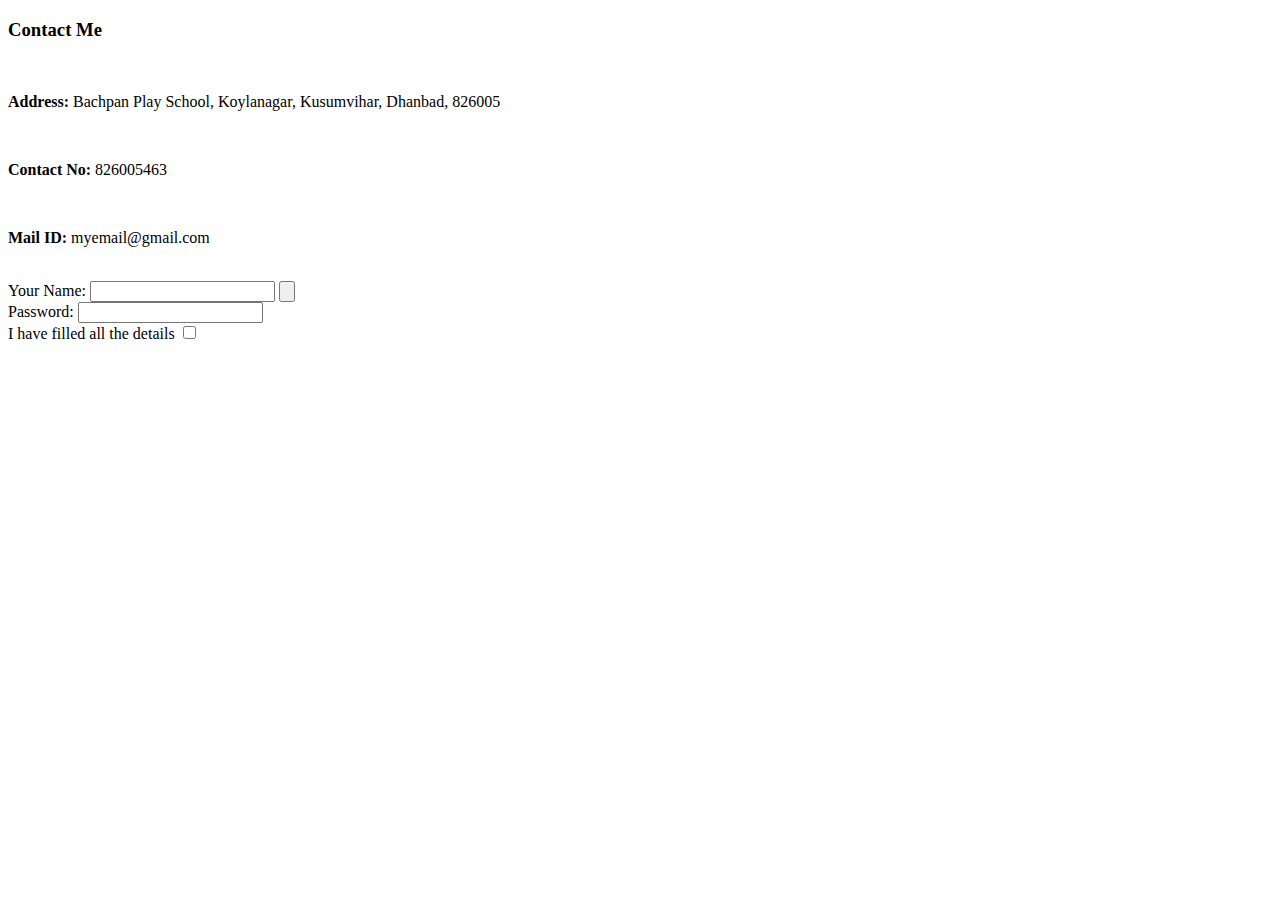
<file: Contact Me.html>
<!DOCTYPE html>
<html lang="en" dir="ltr">
  <head>
    <meta charset="utf-8">
    <title></title>
  </head>
  <body>
    <h3>Contact Me</h3><br>
    <p><strong>Address:</strong> Bachpan Play School, Koylanagar, Kusumvihar, Dhanbad, 826005</p><br>
    <p><strong>Contact No:</strong> 826005463</p><br>
    <p><strong>Mail ID:</strong> myemail@gmail.com</p><br>
    <form class="" action="index.html" method="post">
    <label>Your Name: </label>
    <input type="text" name="" value="">
    <input type="submit" name="" value=""><br>
    <label>Password:       </label>
    <input type="password" name="" value=""><br>
    <label>I have filled all the details</label>
    <input type="checkbox" name="" value="">
    </form>
  </body>
</html>
</file>
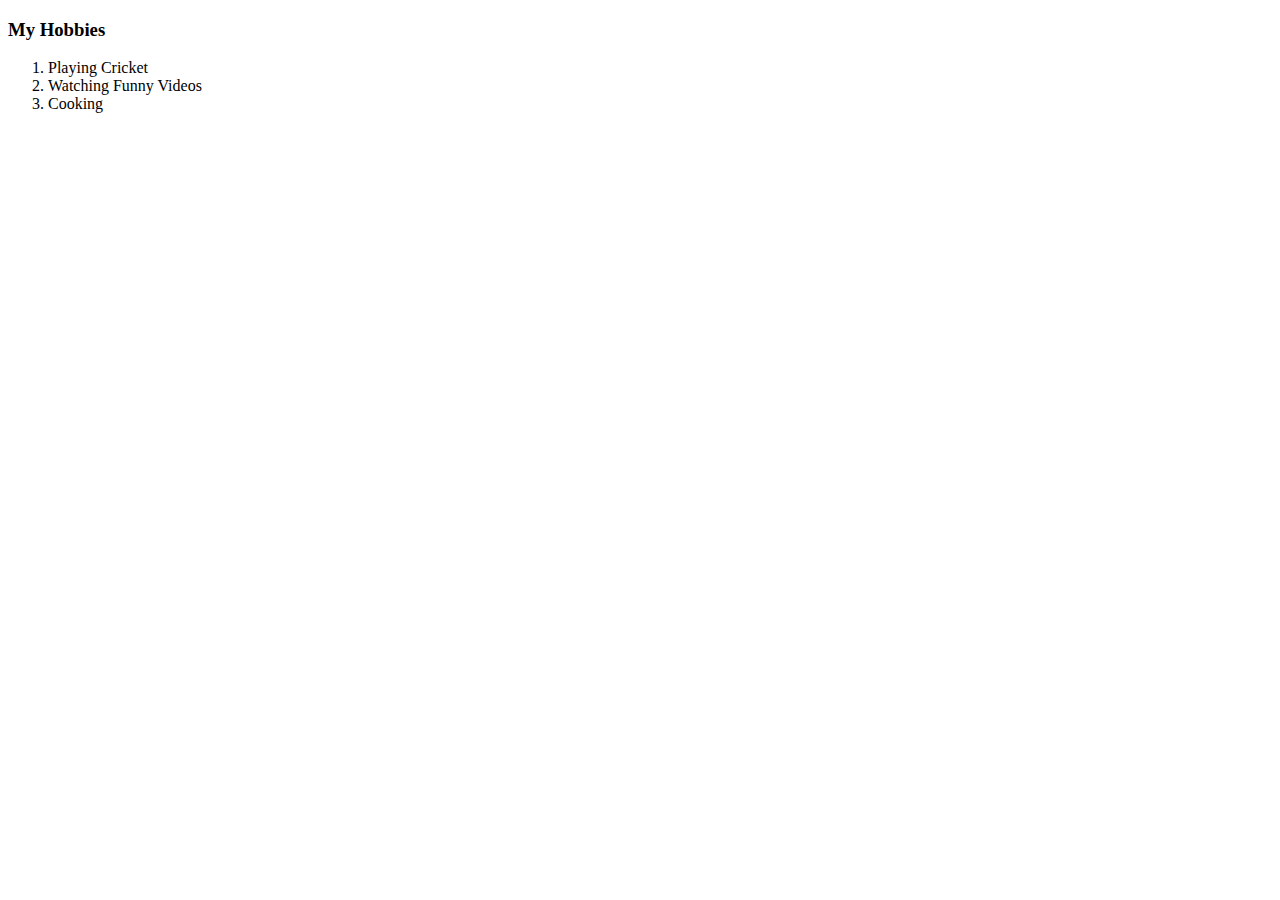
<file: My Hobbies.html>
<!DOCTYPE html>
<html>
  <head>
    <meta charset="utf-8">
    <title></title>
  </head>
  <body>
    <h3>My Hobbies</h3>
    <ol>
      <li>Playing Cricket</li>
      <li>Watching Funny Videos</li>
      <li>Cooking</li>
    </ol>
  </body>
</html>
</file>
